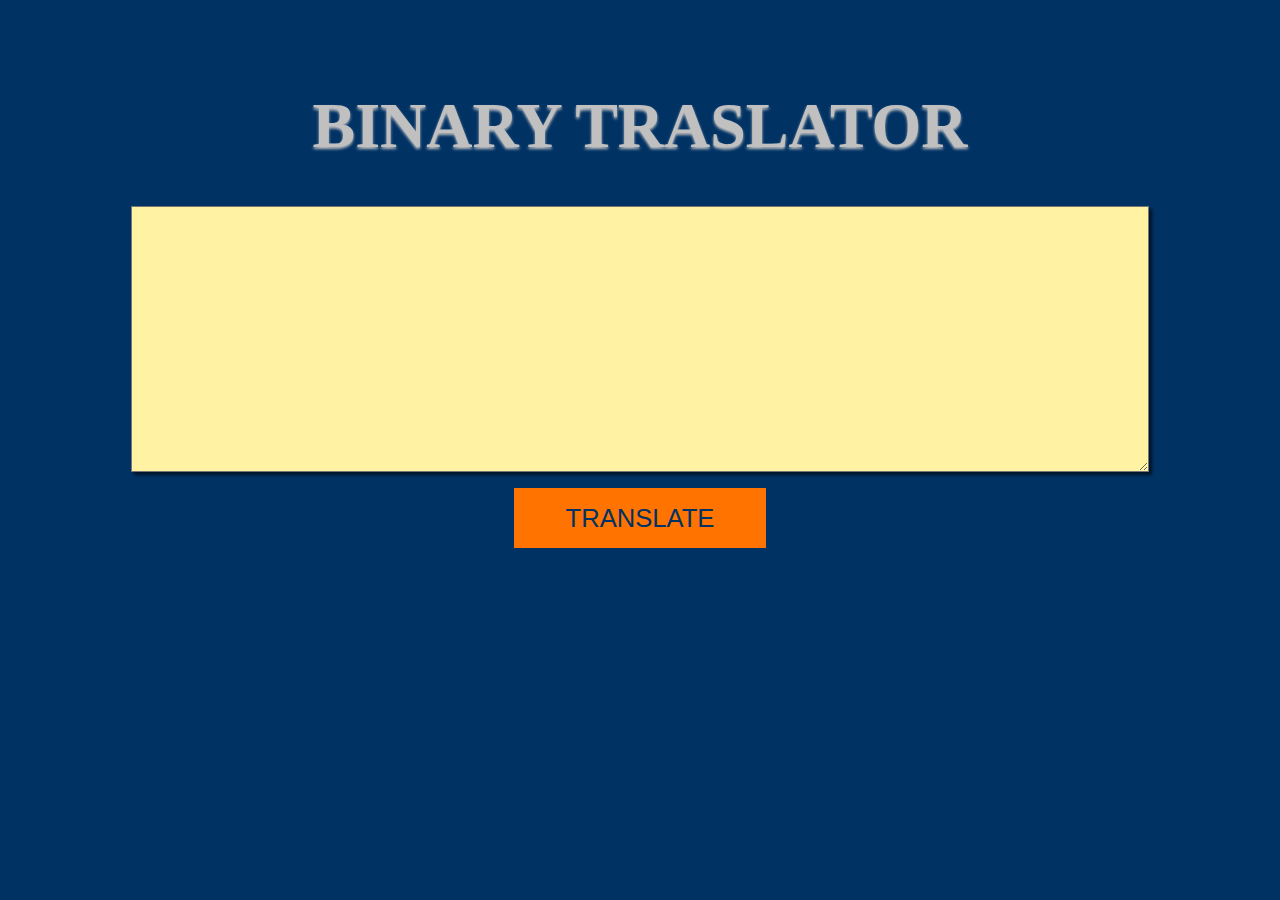
<file: index.html>
<!DOCTYPE html>
<html>
<head>
	<title>numbers binary</title>
	<link rel="stylesheet" type="text/css" href="style.css">
</head>
<body>
	<h1>BINARY TRASLATOR</h1>
	<section>
		<p>
			<textarea id="text" ></textarea>
		</p>
		<button id="button">TRANSLATE</button>
	</section>
	<div id="output"></div>
	<script src="numeribinari.js"></script>
</body>
</html>
</file>
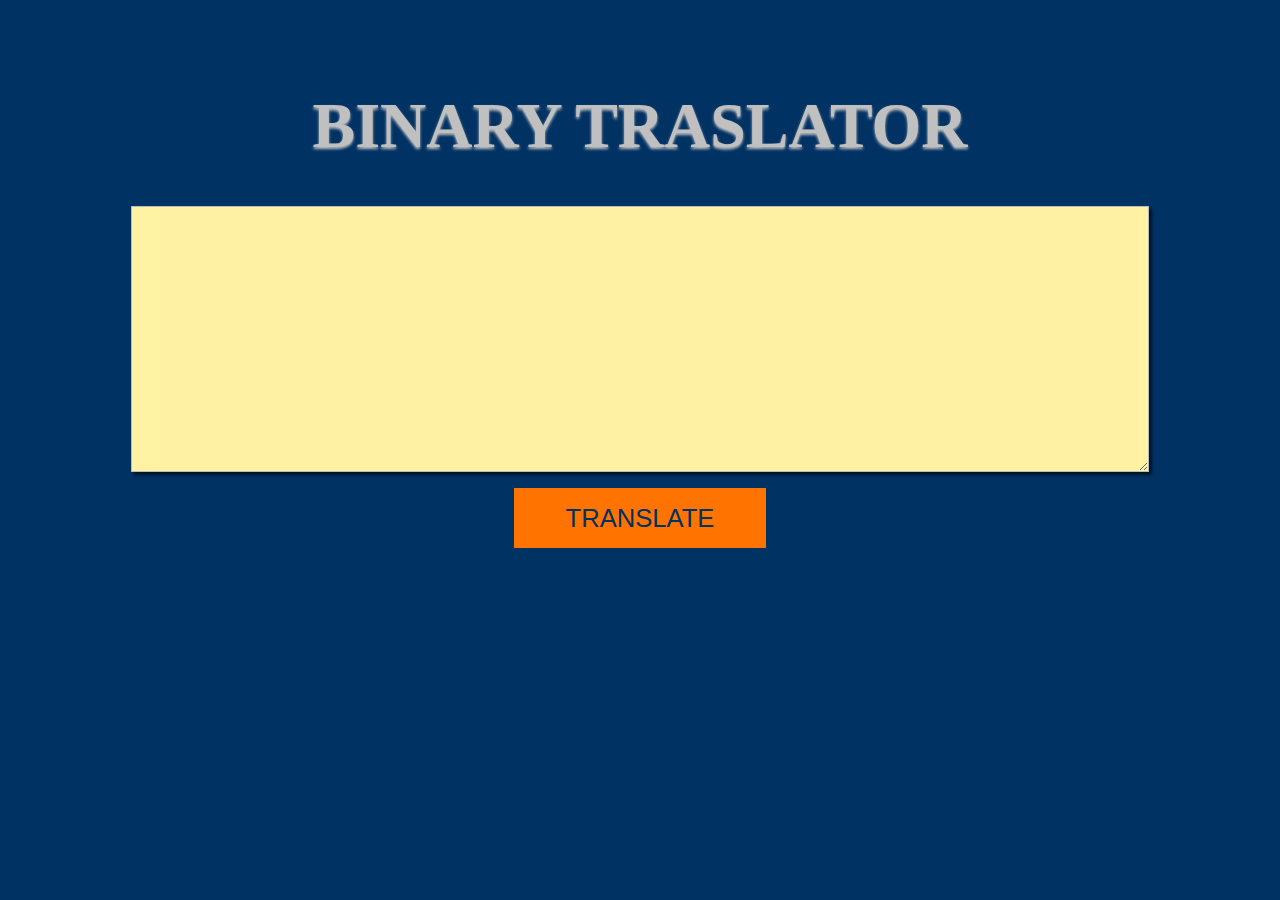
<file: numeri_binari.html>
<!DOCTYPE html>
<html>
<head>
	<title>numbers binary</title>
	<link rel="stylesheet" type="text/css" href="style.css">
</head>
<body>
	<h1>BINARY TRASLATOR</h1>
	<section>
		<p>
			<textarea id="text" style="border: 1px solid #BBB; color:#444" rows="4" cols="60"></textarea>
		</p>
		<button id="button">TRANSLATE</button>
	</section>
	<div id="output"></div>
	<script src="numeribinari.js"></script>
</body>
</html>
</file>
<file: style.css>
body{
	background:#003264; 
	color:#C0C0C0;
	text-align:center;
}
h1{
  text-align:center;
	font-size:4em;
	margin-top:5%;
  font-family: 'Source Code Pro';
  text-shadow: 0px 2px 3px #C0C0C0;
	-webkit-animation: colorFade 5s;
	-moz-animation: colorFade 5s;
    animation: colorFade 5s;
	-webkit-animation-iteration-count: infinite;
	-moz-animation-iteration-count: infinite;
	animation-iteration-count: infinite;
}
@-webkit-keyframes colorFade {
	0%   {color:#C0C0C0;}
    50%  {color: #ff7300;}
}
@-moz-keyframes colorFade{
	0%   {color:#C0C0C0;}
    50%  {color: #ff7300;}
}
@keyframes colorFade{
	0%   {color:#C0C0C0;}
    50%  {color: #ff7300;}
}

textarea{
	text-align:center;
	background:#fff3a3;
	width:80%; 5%;
  height:10em;
	font-size:2em;
	line-height:1.5em;
	vertical-align:middle; 
	box-shadow: 3px 3px 3px rgba(0, 0, 0, 0.6), 0 0 1px rgba(0, 0, 0, 0);
}


body:before{

  content:'';
  height:100%;
  display:inline-block;
  vertical-align:middle;
}
button{

  background: #ff7300;
  color:#003264;
  border:none;
  position:relative;
  height:60px;
  font-size:1.6em;
  padding:0 2em;
  cursor:pointer;
  transition:800ms ease all;
  outline:none;
}
button:hover{
  background:#003264;
  color: #ff7300;
}
button:before,button:after{
  content:'';
  position:absolute;
  top:0;
  right:0;
  height:2px;
  width:0;
  background:  #ff7300;
  transition:400ms ease all;
}
button:after{
	 
  right:inherit;
  top:inherit;
  left:0;
  bottom:0;
}
button:hover:before,button:hover:after{
  width:100%;
  transition:800ms ease all;
}
</file>
